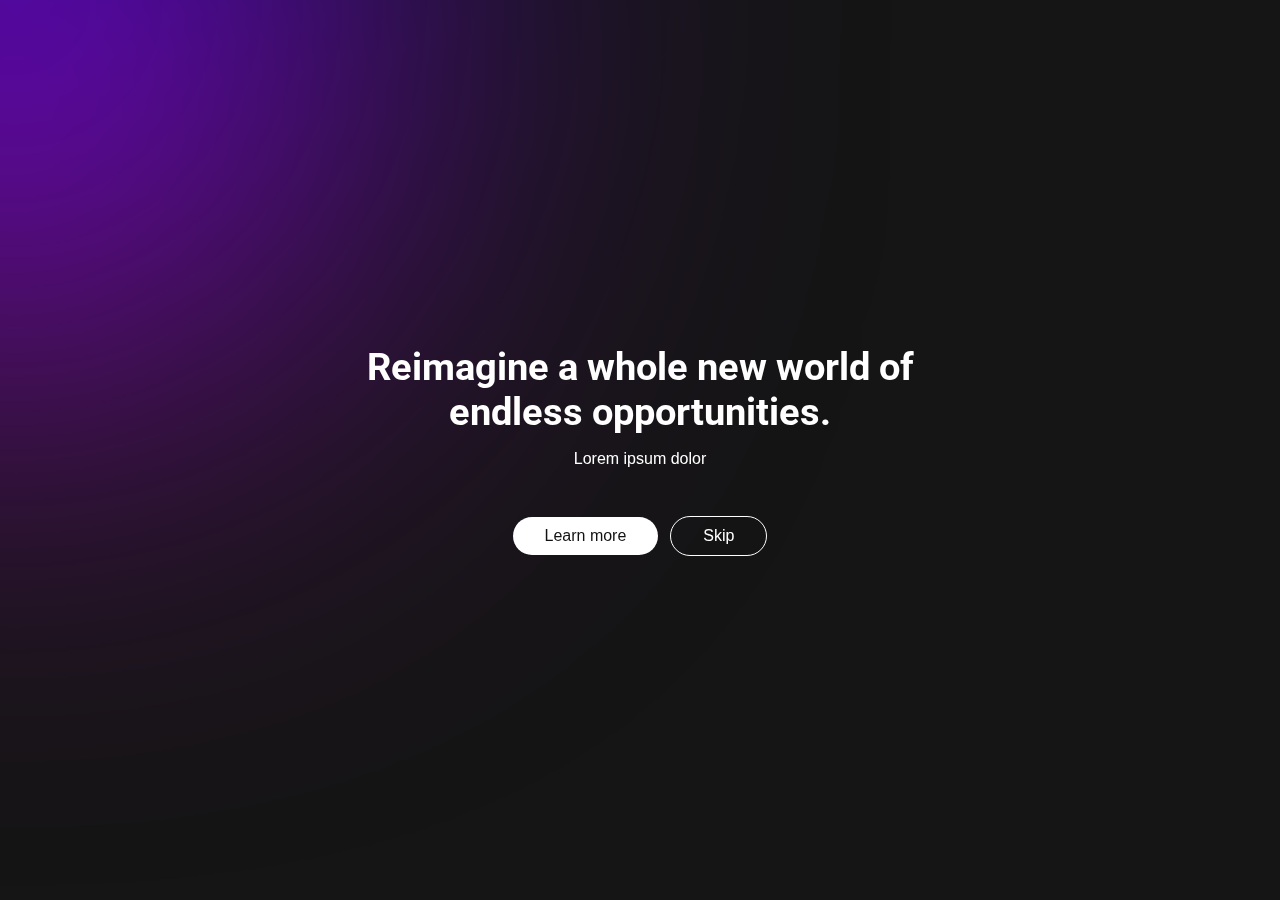
<file: index.html>
<!DOCTYPE html>
<html lang="en">
<head>
    <meta charset="UTF-8">
    <meta name="viewport" content="width=device-width, initial-scale=1.0">
    <title>Welcome!</title>
    <link rel="stylesheet" href="landing 2.css">
    <link rel="preconnect" href="https://fonts.googleapis.com">
    <link rel="preconnect" href="https://fonts.gstatic.com" crossorigin>
    <link href="https://fonts.googleapis.com/css2?family=Roboto:wght@500;700&display=swap" rel="stylesheet">
</head>
<body>
    <!--Gradient-->
<div class="blob"></div>

<!--Random CSS for Demo-->
    <div class="container">
        <div class="content-parent">
            <div class="content">
                <h1>Reimagine a whole new world of endless opportunities.</h1>
                <p>Lorem ipsum dolor</p>
            </div>
            <div class="buttons">
                <a href="#" class="left">Learn more</a>
                <a href="#" class="right">Skip</a>
            </div>
        </div>
    </div>
</div>
<script src="landing 2.js"></script>
</body>
</html>
</file>
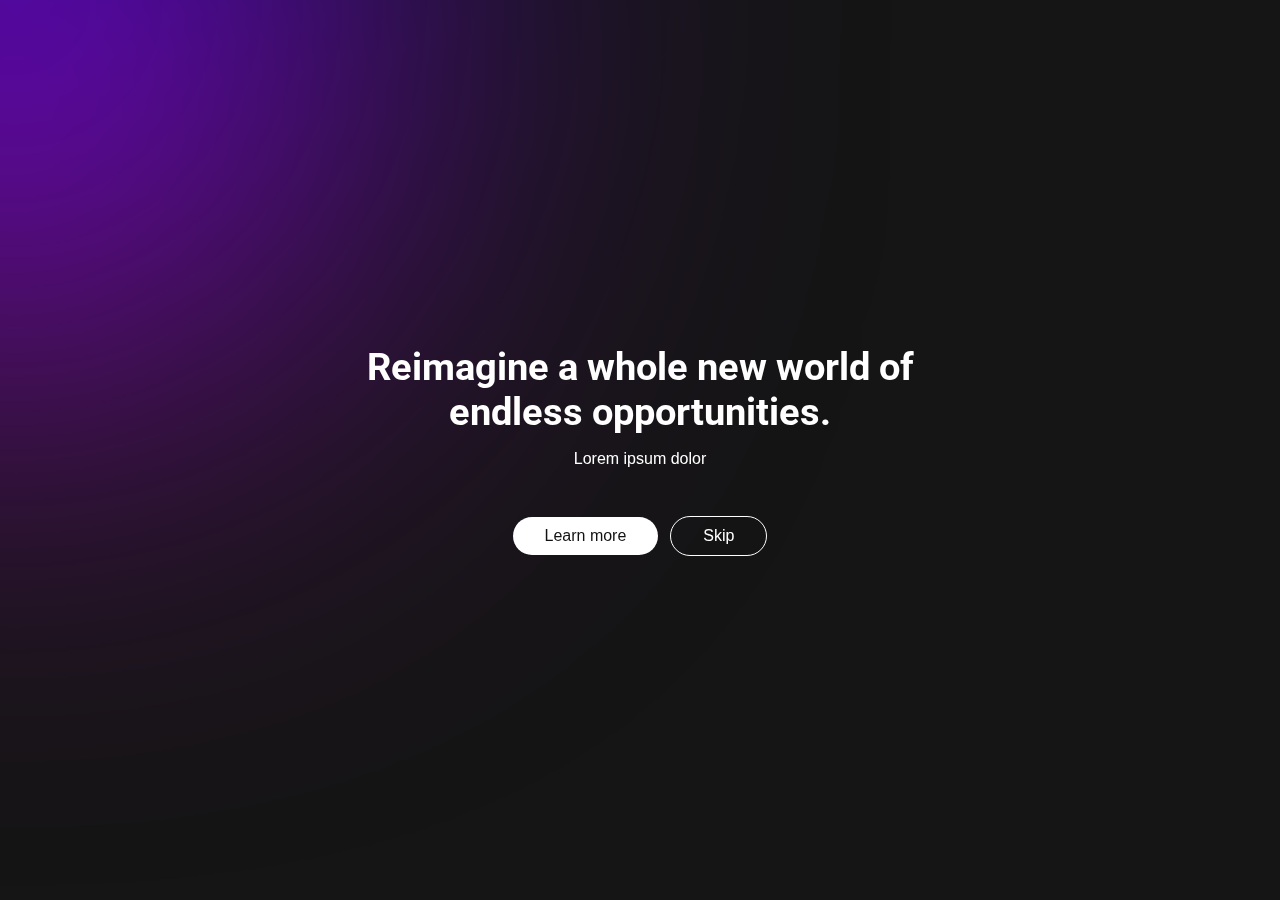
<file: landing 2.html>
<!DOCTYPE html>
<html lang="en">
<head>
    <meta charset="UTF-8">
    <meta name="viewport" content="width=device-width, initial-scale=1.0">
    <title>Welcome!</title>
    <link rel="stylesheet" href="landing 2.css">
    <link rel="preconnect" href="https://fonts.googleapis.com">
    <link rel="preconnect" href="https://fonts.gstatic.com" crossorigin>
    <link href="https://fonts.googleapis.com/css2?family=Roboto:wght@500;700&display=swap" rel="stylesheet">
</head>
<body>
    <!--Gradient-->
<div class="blob"></div>

<!--Random CSS for Demo-->
    <div class="container">
        <div class="content-parent">
            <div class="content">
                <h1>Reimagine a whole new world of endless opportunities.</h1>
                <p>Lorem ipsum dolor</p>
            </div>
            <div class="buttons">
                <a href="#" class="left">Learn more</a>
                <a href="#" class="right">Skip</a>
            </div>
        </div>
    </div>
</div>
<script src="landing 2.js"></script>
</body>
</html>
</file>
<file: landing 2.css>
:root {
    --bg1: #151515;
    --bg2: #222222;
    --bg3: #393939;
    --wt1: #ffffff;
    --wt2: #e9e9e9;
    --mc: #e8b923;
    --sc: #5683ff;
}

* {
    padding: 0;
    margin: 0;
    box-sizing: border-box;
}

body {
    font-family: 'Roboto', sans-serif;
    color: var(--wt1);
    background-color: var(--bg1);
}

/* Gradient CSS */
.blob {
    display: flex;
    justify-content: center;
    align-items: center;
    width: 650px;
    height: 650px;
    border-radius: 100%;
    background-image: linear-gradient(#1100ff 10%, #ff00f2);
    filter: blur(250px);
    transition: all 450ms ease-out;
    position: fixed;
    pointer-events: none;
    left: 0;
    top: 0;
    transform: translate(calc(-50% + 15px), -50%);
    z-index: -1;
}

/* Random CSS for Demo */
.container {
    display: flex;
    justify-content: center;
    align-items: center;

    width: 100%;
    height: 100vh;
}

.content-parent {
    display: flex;
    flex-direction: column;
    justify-content: center;
    align-items: center;
    width: 50%;
}

.content {
    display: flex;
    flex-direction: column;
    justify-content: center;
    align-items: center;
}

.content h1 {
    font-size: 3vw;
    text-align: center;
    color: var(--wt1);
}

.content p {
    font-family: 'Segoe UI', Tahoma, Geneva, Verdana, sans-serif;
    margin-top: 1rem;
    text-align: center;
    color: var(--wt1);
}

.buttons {
    display: flex;
    justify-content: space-between;
    align-items: center;
    margin-top: 3rem;
}

.buttons a {
    font-family: 'Segoe UI', Tahoma, Geneva, Verdana, sans-serif;
    text-decoration: none;
    color: #fff;
    padding: 10px 2rem;
    margin: 0px 6px;
    border-radius: 25px;
}

.buttons a:nth-child(1) {
    color: #121212;
    background-color: #ffffff;
    transition: all .3s ease;
}

.buttons a:nth-child(1):hover {
  background: #b7b7b7;
  color: #000;
}

.buttons a:nth-child(2) {
    border: 1px solid #fff;
    transition: all .3s ease;
}

.buttons a:nth-child(2):hover {
  background: #fff;
  color: #000;
}

@media only screen and (max-width: 700px) {
    .content-parent {
        width: 90%;
    }

    .content h1 {
        font-size: 2rem;
    }

    .buttons a {
        padding: 6px 1rem;
    }
}
</file>
